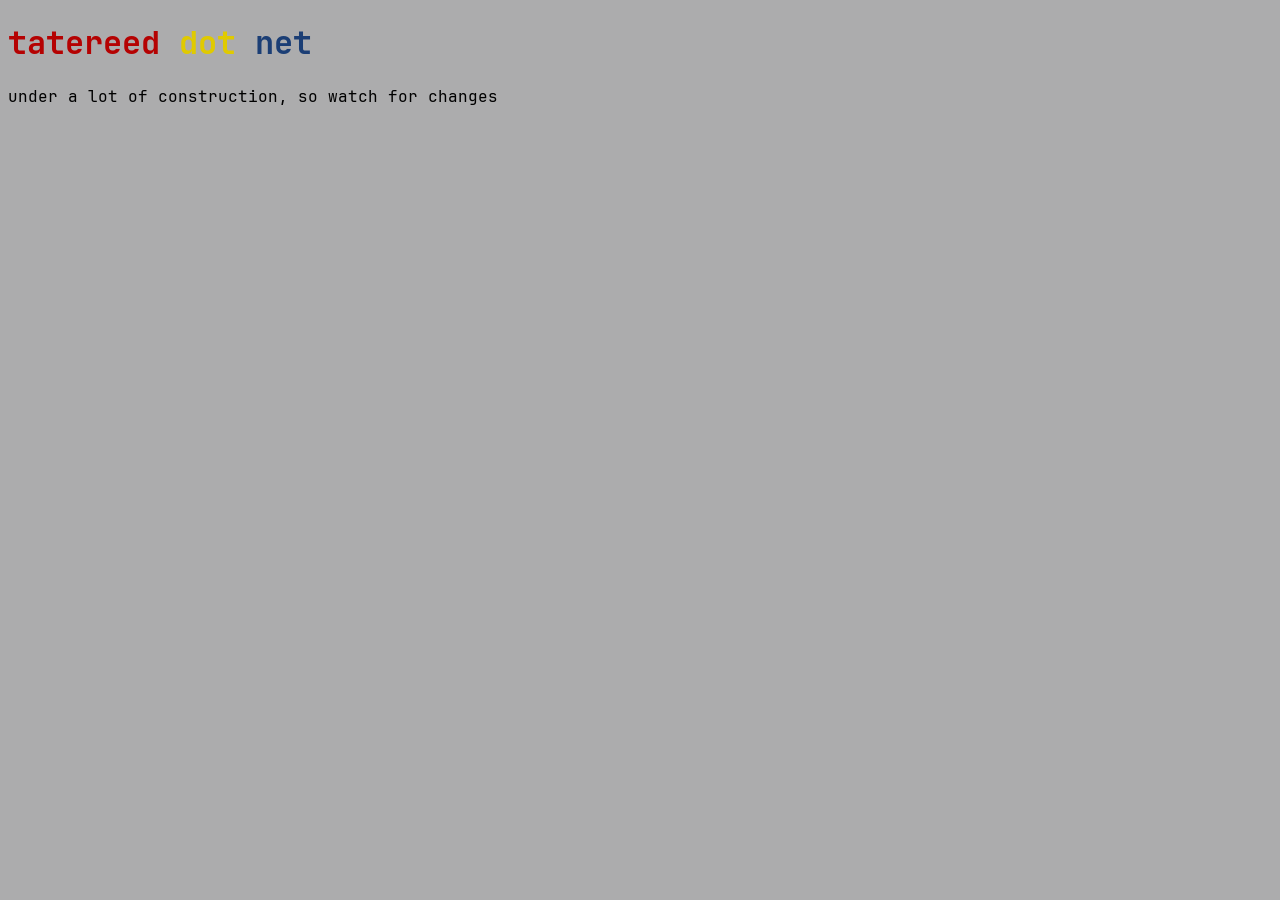
<file: index.html>
<!doctype html>
<html>
    <head>
        <link rel="stylesheet" href="index.css" />
        <title>tatereeddotnet</title>
    </head>
    <body>
        <span>
            <h1>
                <span class="tatereed">tatereed</span>
                <span class="dot">dot</span>
                <span class="net">net</span>
            </h1>
        </span>
        <p>under a lot of construction, so watch for changes</p>
    </body>
</html>
</file>
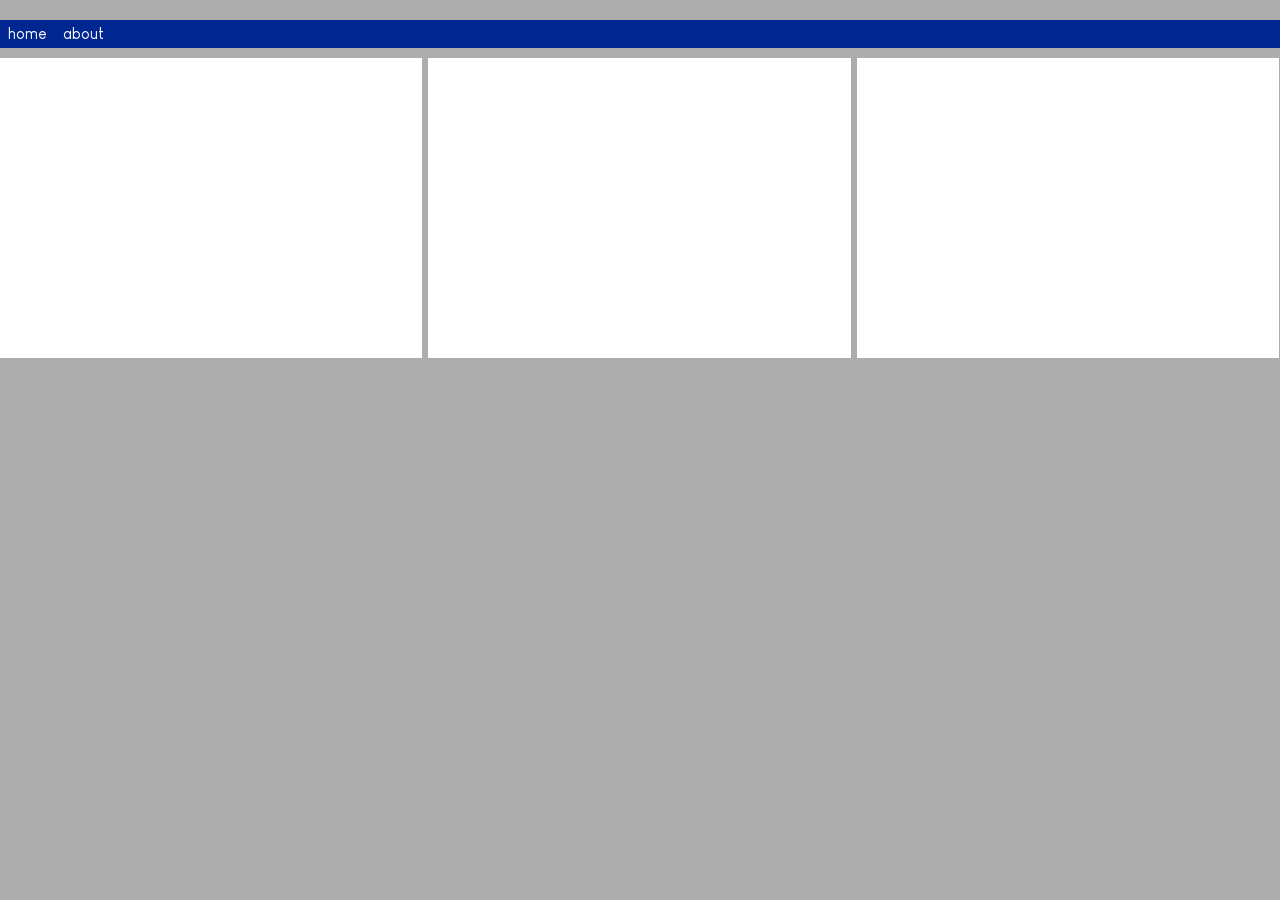
<file: html/about.html>
<!DOCTYPE html>
<html>
	<head>
		<link rel="icon" href="../logos/Favicon Transparent.ico" type="image/x-icon">
		<link rel="stylesheet" href="../css/about.css">
		<title>tatereed.net - about</title>
		<meta charset="UTF-8">
		<style>

		</style>
	</head>
	<body class="body">

		<!-- Navigation Bar -->
		<div class="navigationBar">
			<div class="navigationLinks">&nbsp; <a href="../index.html" class="links">home</a> &nbsp;</div>
			<div class="navigationLinks">&nbsp; <a href="about.html" class="links">about</a> &nbsp;</div>
		</div>

		<!-- contents1 -->
		<div class="contents1Container"></div>

		<!-- contents2 -->
		<div class="contents2Container"></div>

		<!-- contents3 -->
		<div class="contents3Container"></div>

	</body>
</html>
</file>
<file: index.css>
@font-face {
    font-family: JetBrainsMono;
    src: url("fonts/JetBrainsMono-Regular.ttf");
}
@font-face {
    font-family: JetBrainsMono;
    font-weight: bold;
    src: url("fonts/JetBrainsMono-Bold.ttf");
}
@font-face {
    font-family: JetBrainsMono;
    font-style: italic;
    src: url("fonts/JetBrainsMono-Italic.ttf");
}
@font-face {
    font-family: JetBrainsMono;
    font-weight: bold;
    font-style: italic;
    src: url("fonts/JetBrainsMono-BoldItalic.ttf");
}

body {
    font-family: JetBrainsMono;
    background-color: #acacad;
}

.tatereed {
    color: #b50202;
}

.dot {
    color: #e0ca00;
}

.net {
    color: #1b3e75;
}
h1 {
    overflow: hidden;
    white-space: nowrap;
    padding: 0px;
}
</file>
<file: css/about.css>
@font-face {
    font-family: customFont; 
    src: url("../fonts/Louis George Cafe.ttf");
}
*{
	box-sizing: border-box;
}
.body{
	width: 1280px;
	background-color: #adadad;
	font-family: customFont, sans-serif;
	margin: auto;
}
.navigationBar{
	clear: both;
	width: 100%;
	background-color: #002791;
	padding-top:5px;
	padding-bottom:23px;
	margin-top: 20px;
}
.navigationLinks{
	float: left;
	color: #ffffff;
}
.links{
	text-decoration: none;
	color: #ffffff;
	
}
.contents1Container{
	clear: both;
	float: left;
	width: 33%;
	background-color: #ffffff;
	height: 300px;
	margin-top: 10px;

}
.contents2Container{
	float: left;
	width: 33%;
	margin-left: 6px;
	margin-top: 10px;
	background-color: #ffffff;
	height: 300px;
}
.contents3Container{
	float: left;
	width: 33%;
	margin-left: 6px;
	margin-top: 10px;
	background-color: #ffffff;
	height: 300px;
}
</file>
